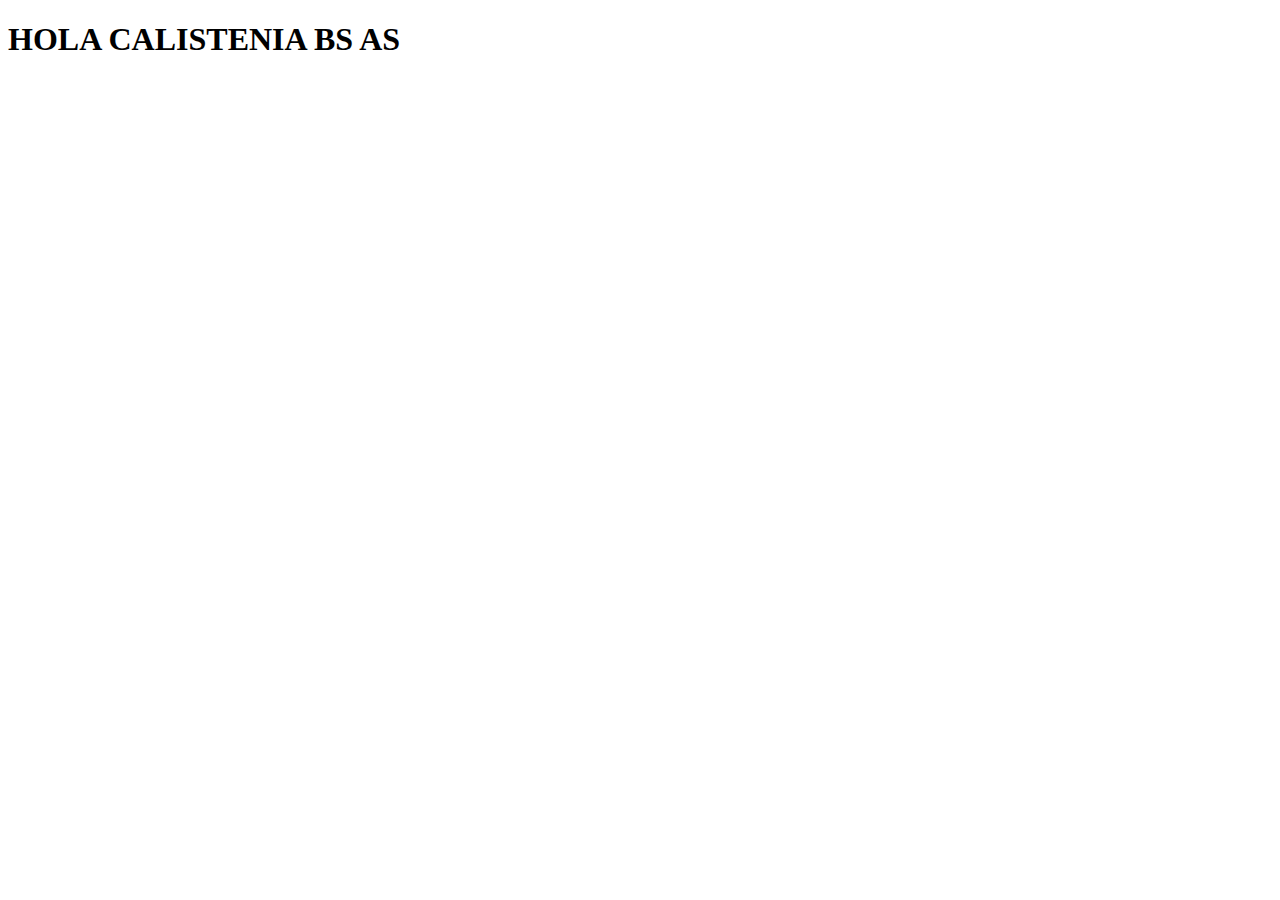
<file: assets/pages/calisteniabsas.html>
<!DOCTYPE html>
<html lang="en">
<head>
    <meta charset="UTF-8">
    <meta http-equiv="X-UA-Compatible" content="IE=edge">
    <meta name="viewport" content="width=device-width, initial-scale=1.0">
    <title>Calistenia BS AS |Street Workout</title>
</head>
<body>
    <h1>HOLA CALISTENIA BS AS</h1>
</body>
</html>
</file>
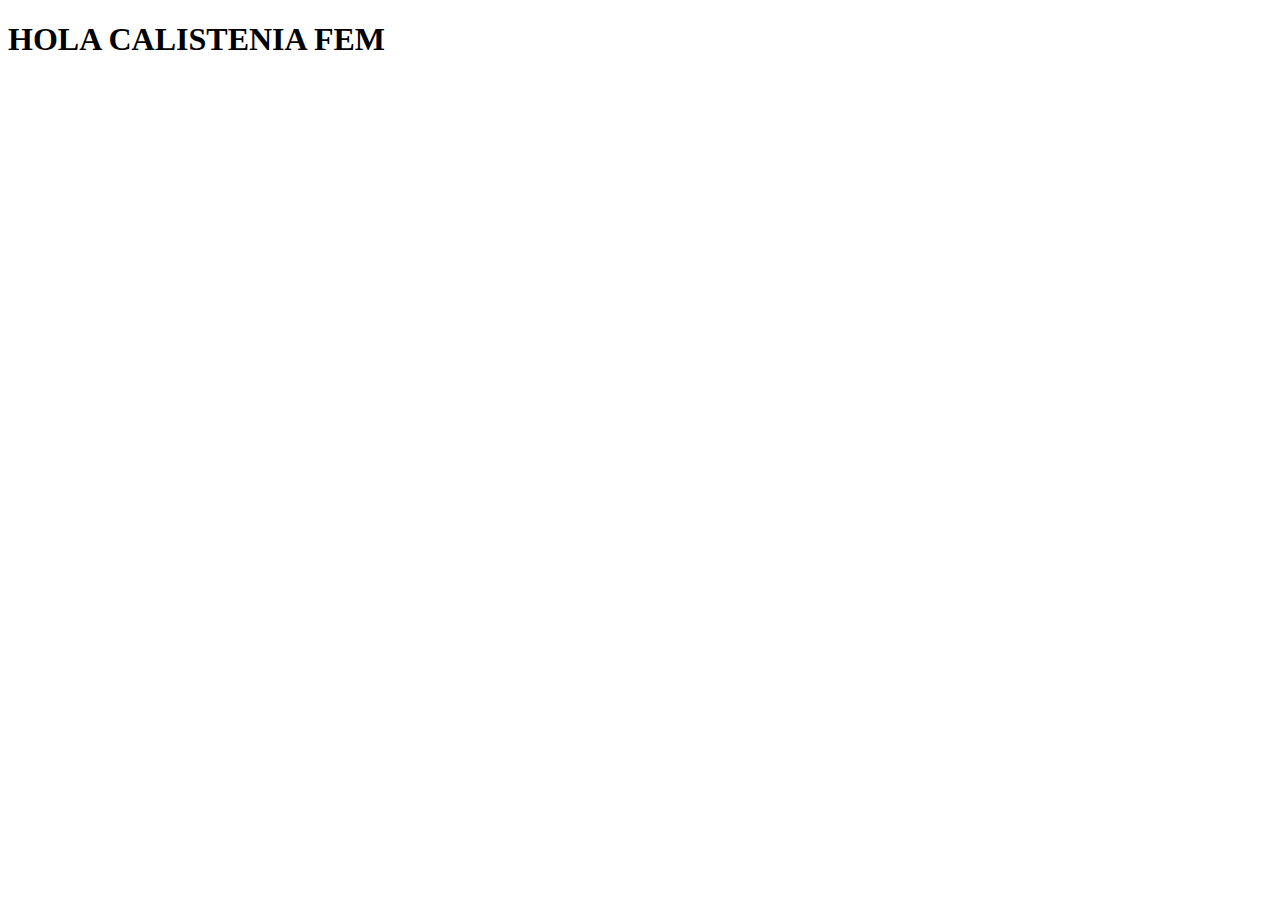
<file: assets/pages/calisteniafem.html>
<!DOCTYPE html>
<html lang="en">
<head>
    <meta charset="UTF-8">
    <meta http-equiv="X-UA-Compatible" content="IE=edge">
    <meta name="viewport" content="width=device-width, initial-scale=1.0">
    <title>Calistenia Fem |Street Workout</title>
</head>
<body>
    <h1>HOLA CALISTENIA FEM</h1>
</body>
</html>
</file>
